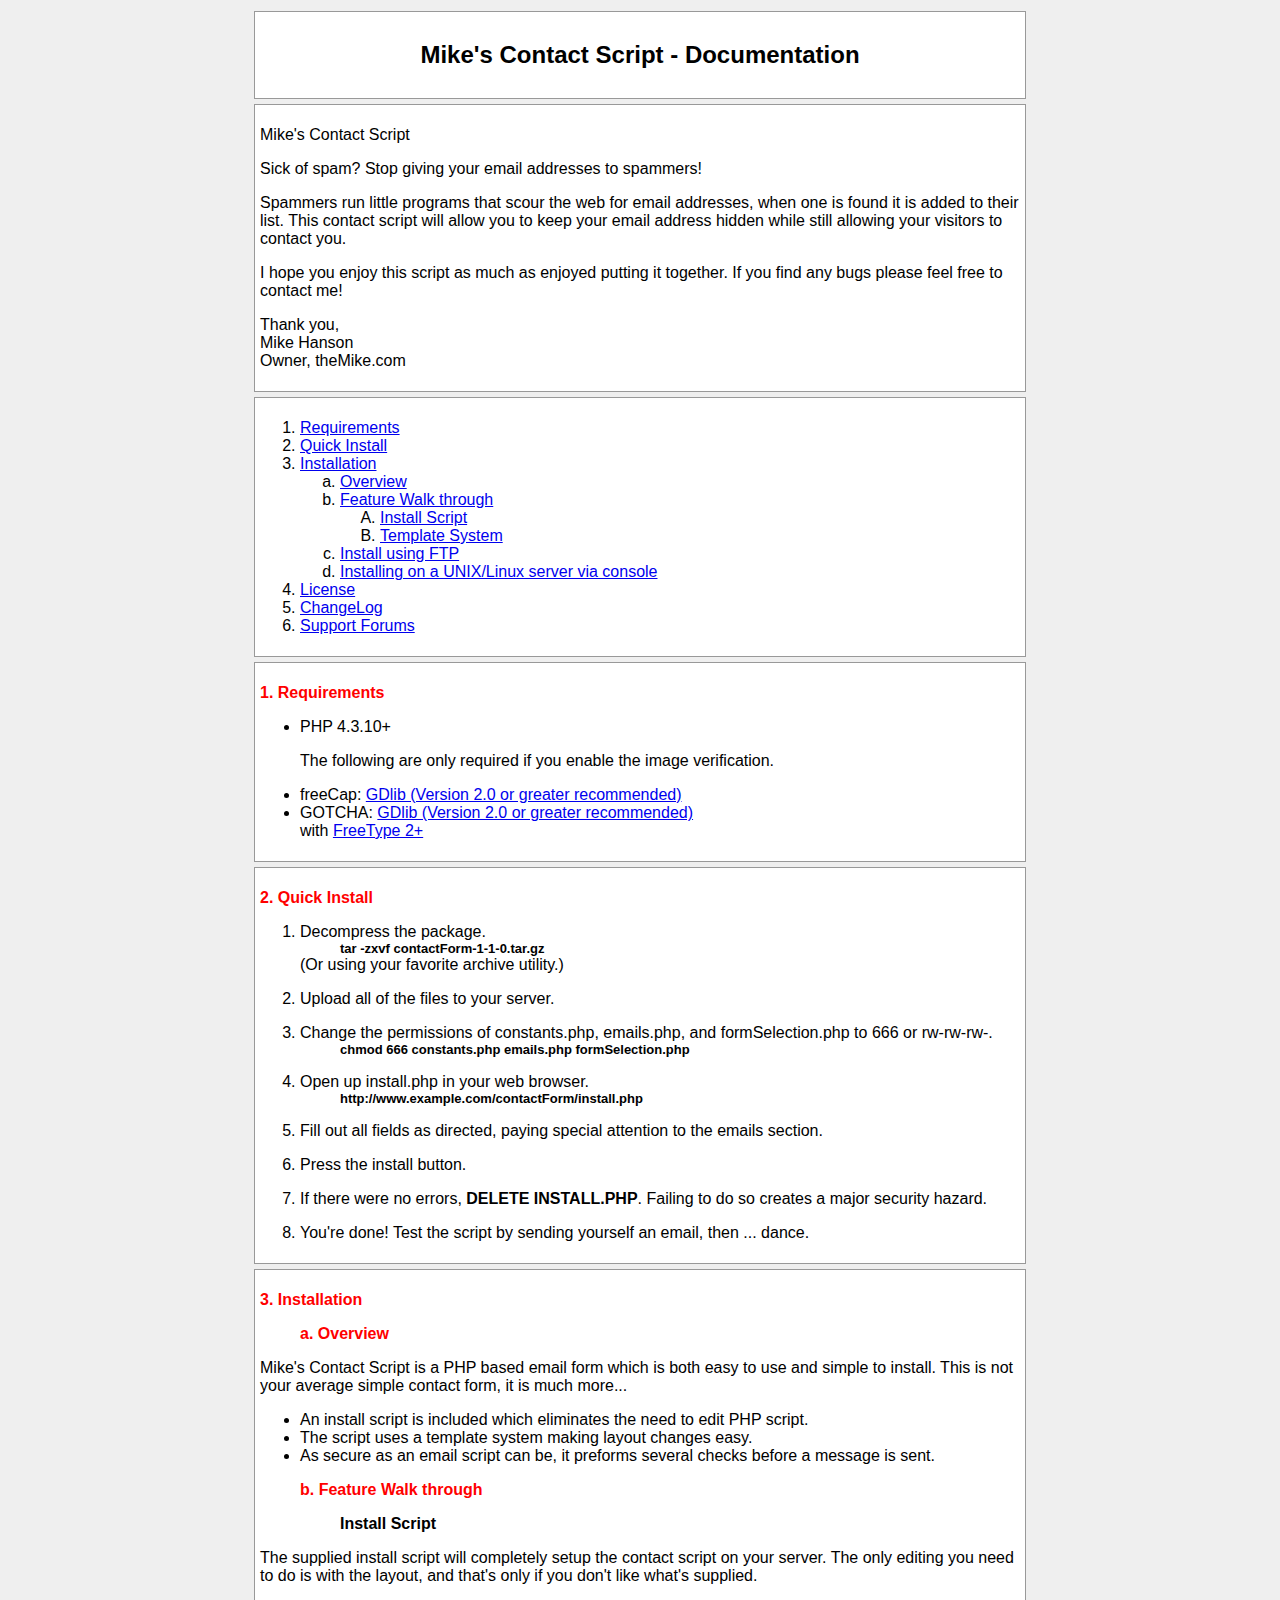
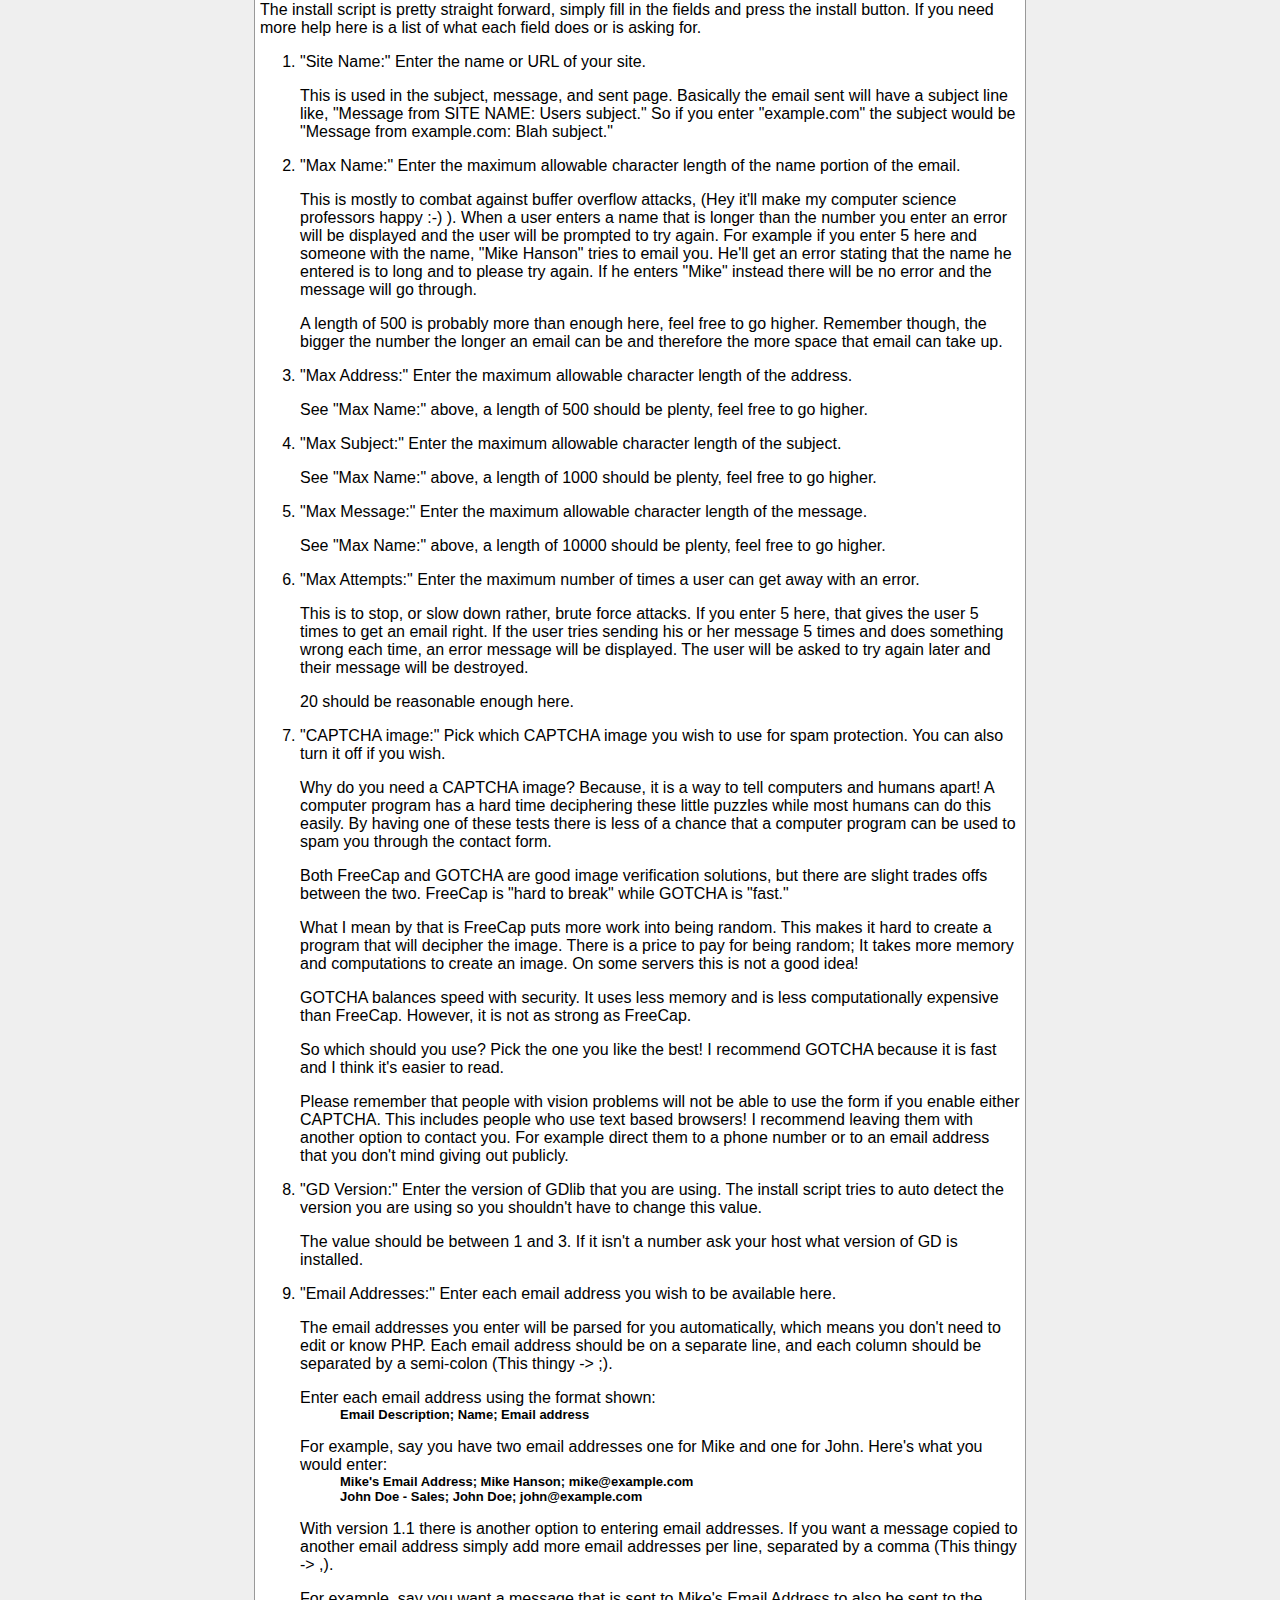
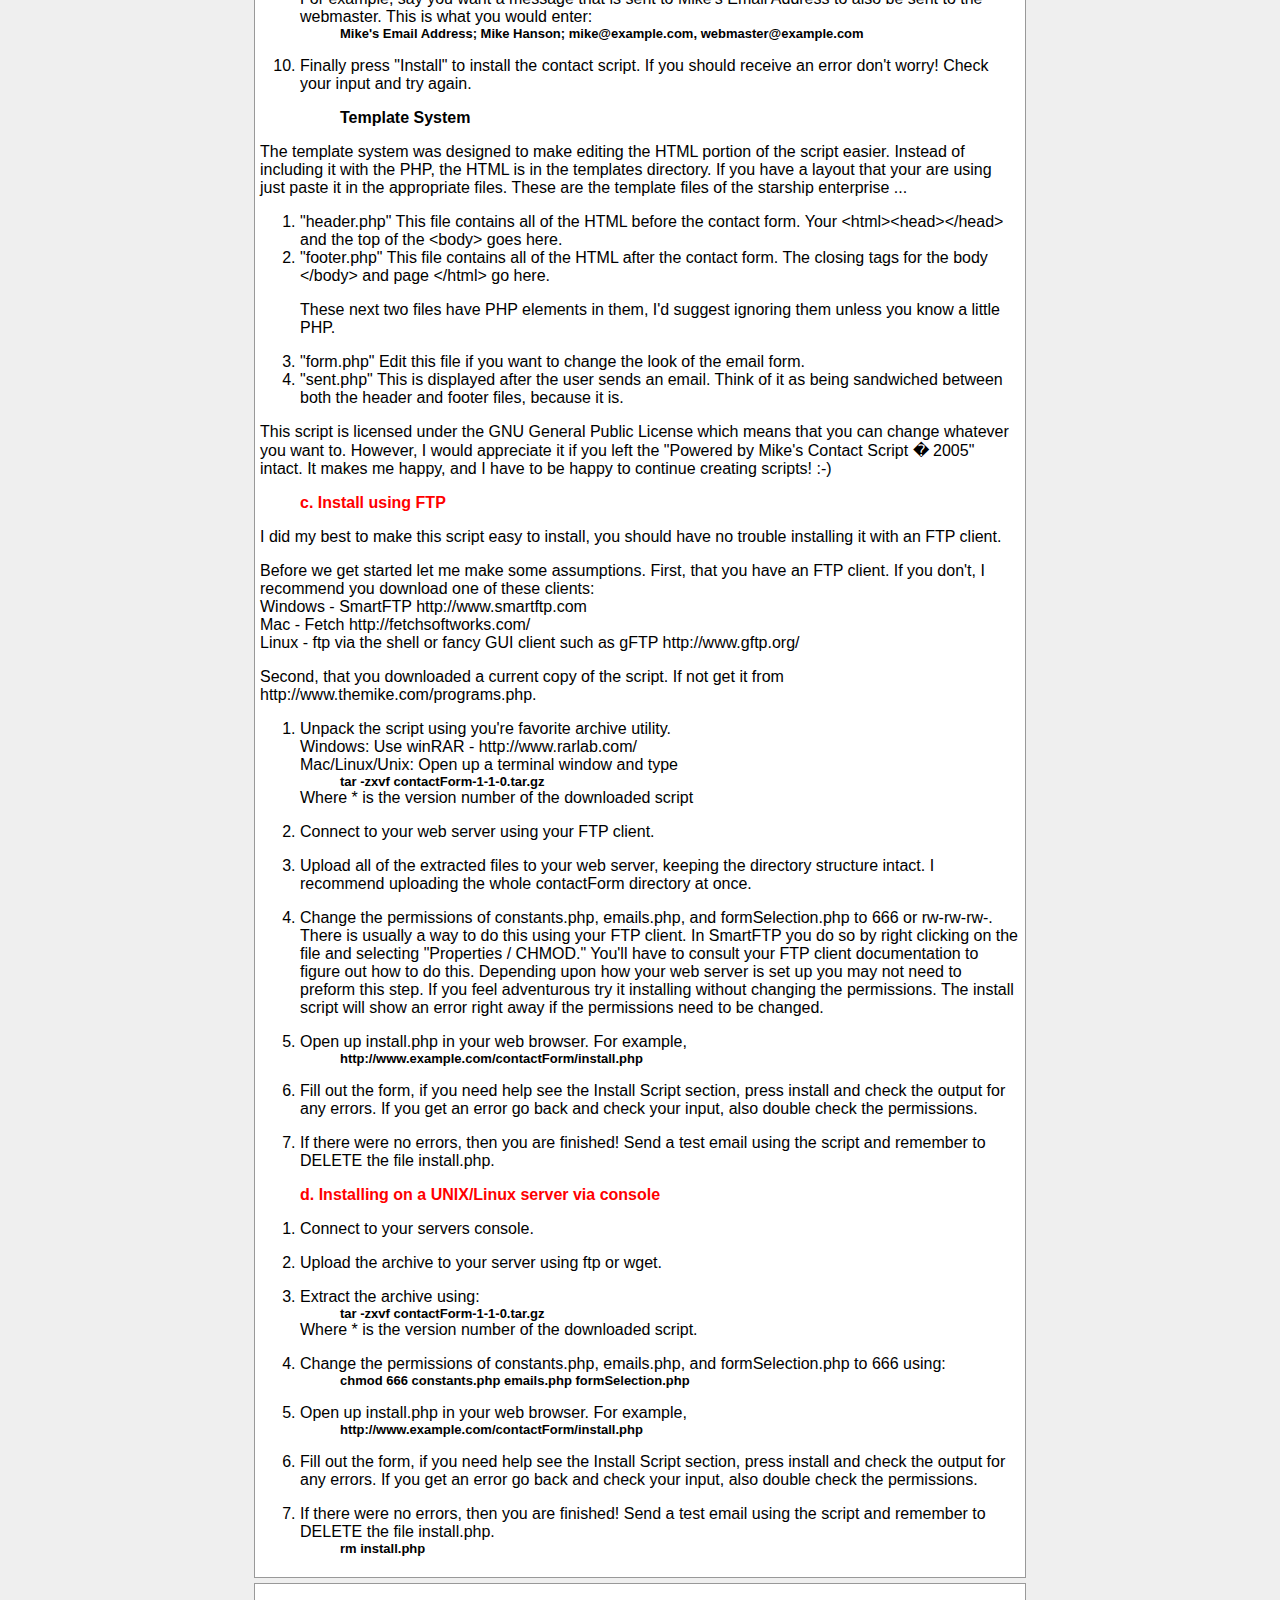
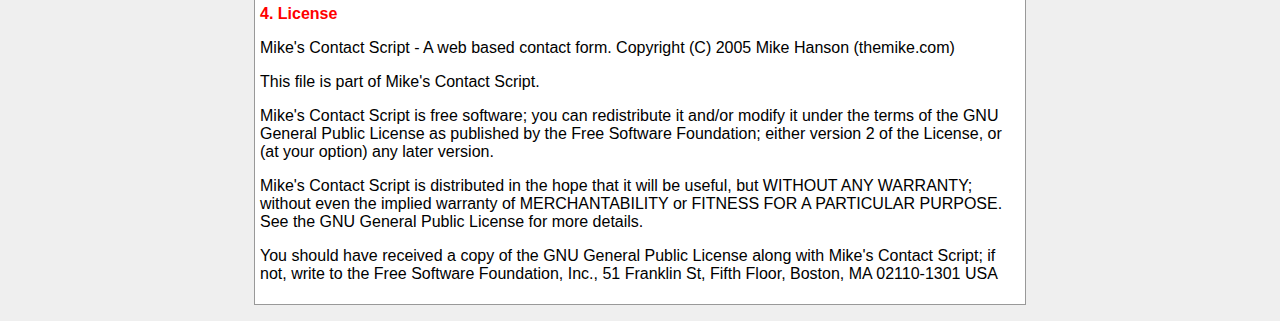
<file: contact/docs/README.html>
<html>
<head>
<title>Mike's Contact Script - Documentation</title>
<style type="text/css">
.center {
text-align:center;
}
.code {
font-size:small;
font-weight:bold;
margin-left:40px;
white-space:nowrap;
}
.header {
font-size:x-large;
font-weight:bold;
text-align:center;
}
.layout {
background-color:#FFFFFF;
border:1px solid #999999;
padding:5px;
margin-bottom:5px;
width:760px;
}
.level2list {
list-style-type:lower-alpha;
}
.level3list {
list-style-type:upper-alpha;
}
.l2title {
color:#FF0000;
font-weight:bold;
margin-left:40px;
}
.l3title {
color:#000000;
font-weight:bold;
margin-left:80px;
}
.main {
font-family:Verdana,Arial,Helvetica,sans-serif;
margin-left:auto;
margin-right:auto;
}
.title {
color:#FF0000;
font-weight:bold;
}
body {
background-color:#EFEFEF;
}
</style>
</head>

<body>

<table align="center" class="main">
<tr>
<td>

<div class="layout">
<p class="header">Mike's Contact Script - Documentation</p>
</div>

<div class="layout"><p>Mike's Contact Script</p>

<p>Sick of spam?  Stop giving your email addresses to spammers!</p>

<p>Spammers run little programs that scour the web for email addresses, when one is found it is added to their list.  This contact script will allow you to keep your email address hidden while still allowing your visitors to contact you.</p>

<p>I hope you enjoy this script as much as enjoyed putting it together.  If you find any bugs please feel free to contact me!</p>

<p>Thank you,<br>
Mike Hanson<br>
Owner, theMike.com</p></div>

<div class="layout">
<ol>
<li><a href="#requirements">Requirements</a></li>
<li><a href="#quick">Quick Install</a></li>
<li><a href="#install">Installation</a></li>
<ol class="level2list">
<li><a href="#overview">Overview</a></li>
<li><a href="#walkthrough">Feature Walk through</a></li>
<ol class="level3list">
<li><a href="#instScript">Install Script</a></li>
<li><a href="#tempSystem">Template System</a></li>
</ol>
<li><a href="#ftp">Install using FTP</a></li>
<li><a href="#console">Installing on a UNIX/Linux server via console</a></li>
</ol>
<li><a href="#license">License</a></li>
<li><a href="ChangeLog.txt">ChangeLog</a></li>
<li><a href="http://www.themike.com/forums/viewforum.php?f=8">Support Forums</a></li>
</ol>
</div>

<div class="layout">
<a name="requirements"><p class="title">1. Requirements</p></a>
<ul>
<li>PHP 4.3.10+</li>
<p>The following are only required if you enable the image verification.</p>
<li>freeCap: <a href="http://www.boutell.com/gd/">GDlib (Version 2.0 or greater recommended)</a></li>
<li>GOTCHA: <a href="http://www.boutell.com/gd/">GDlib (Version 2.0 or greater recommended)</a>
<br>with <a href="http://www.freetype.org/">FreeType 2+</a></li>
</ul>
</div>

<div class="layout">
<a name="quick"><p class="title">2. Quick Install</p></a>
<ol>
<li><p>Decompress the package.<br>
<span class="code">tar -zxvf contactForm-1-1-0.tar.gz</span><br>
(Or using your favorite archive utility.)</p></li>
<li><p>Upload all of the files to your server.</li>
<li><p>Change the permissions of constants.php, emails.php, and formSelection.php to 666 or rw-rw-rw-.<br>
<span class="code">chmod 666 constants.php emails.php formSelection.php</span></p></li>
<li><p>Open up install.php in your web browser.<br>
<span class="code">http://www.example.com/contactForm/install.php</span></p></li>
<li><p>Fill out all fields as directed, paying special attention to the emails section.</p></li>
<li><p>Press the install button.</p></li>
<li><p>If there were no errors, <b>DELETE INSTALL.PHP</b>.  Failing to do so creates a major security hazard.</p></li>
<li><p>You're done!  Test the script by sending yourself an email, then ... dance.</p></li>
</ol>
</div>

<div class="layout">
<a name="install"><p class="title">3.  Installation</p></a>
<p class="l2title"><a name="overview">a. Overview</a></p>
<p>Mike's Contact Script is a PHP based email form which is both easy to use and simple to install.  This is not your average simple contact form, it is much more...
<ul>
<li>An install script is included which eliminates the need to edit PHP script.</li>
<li>The script uses a template system making layout changes easy.</li>
<li>As secure as an email script can be, it preforms several checks before a message is sent.</li>
</ul></p>

<p class="l2title"><a name="walkthrough">b. Feature Walk through</a></p>
<p class="l3title"><a name="instScript">Install Script</a></p>
<p>The supplied install script will completely setup the contact script on your server.  The only editing you need to do is with the layout, and that's only if you don't like what's supplied.</p>

<p>The install script is pretty straight forward, simply fill in the fields and press the install button.  If you need more help here is a list of what each field does or is asking for.</p>
<ol>
<li><p>"Site Name:"  Enter the name or URL of your site.</p>
<p>This is used in the subject, message, and sent page.  Basically the email sent will have a subject line like, "Message from SITE NAME: Users subject."  So if you enter "example.com" the subject would be "Message from example.com: Blah subject."</p></li>

<li><p>"Max Name:"  Enter the maximum allowable character length of the name portion of the email.</p>

<p>This is mostly to combat against buffer overflow attacks, (Hey it'll make my computer science professors happy :-) ).  When a user enters a name that is longer than the number you enter an error will be displayed and the user will be prompted to try again.  For example if you enter 5 here and someone with the name, "Mike Hanson" tries to email you.  He'll get an error stating that the name he entered is to long and to please try again.  If he enters "Mike" instead there will be no error and the message will go through.</p>

<p>A length of 500 is probably more than enough here, feel free to go higher.  Remember though, the bigger the number the longer an email can be and therefore the more space that email can take up.</p></li>

<li><p>"Max Address:"  Enter the maximum allowable character length of the address.</p>
<p>See "Max Name:" above, a length of 500 should be plenty, feel free to go higher.</p></li>

<li><p>"Max Subject:"  Enter the maximum allowable character length of the subject.</p>
<p>See "Max Name:" above, a length of 1000 should be plenty, feel free to go higher.</p></li>

<li><p>"Max Message:"  Enter the maximum allowable character length of the message.</p>
<p>See "Max Name:" above, a length of 10000 should be plenty, feel free to go higher.</p></li>

<li><p>"Max Attempts:"  Enter the maximum number of times a user can get away with an error.</p>

<p>This is to stop, or slow down rather, brute force attacks.  If you enter 5 here, that gives the user 5 times to get an email right.  If the user tries sending his or her message 5 times and does something wrong each time, an error message will be displayed.  The user will be asked to try again later and their message will be destroyed.</p>

<p>20 should be reasonable enough here.</p></li>

<li><p>"CAPTCHA image:"  Pick which CAPTCHA image you wish to use for spam protection.  You can also turn it off if you wish.</p>

<p>Why do you need a CAPTCHA image?  Because, it is a way to tell computers and humans apart!  A computer program has a hard time deciphering these little puzzles while most humans can do this easily.  By having one of these tests there is less of a chance that a computer program can be used to spam you through the contact form.</p>

<p>Both FreeCap and GOTCHA are good image verification solutions, but there are slight trades offs between the two.  FreeCap is "hard to break" while GOTCHA is "fast."</p>

<p>What I mean by that is FreeCap puts more work into being random.  This makes it hard to create a program that will decipher the image.  There is a price to pay for being random; It takes more memory and computations to create an image.  On some servers this is not a good idea!</p>

<p>GOTCHA balances speed with security.  It uses less memory and is less computationally expensive than FreeCap.  However, it is not as strong as FreeCap.</p>

<p>So which should you use?  Pick the one you like the best!  I recommend GOTCHA because it is fast and I think it's easier to read.</p>

<p>Please remember that people with vision problems will not be able to use the form if you enable either CAPTCHA.  This includes people who use text based browsers!  I recommend leaving them with another option to contact you.  For example direct them to a phone number or to an email address that you don't mind giving out publicly.</p></li>

<li><p>"GD Version:"  Enter the version of GDlib that you are using.  The install script tries to auto detect the version you are using so you shouldn't have to change this value.</p>

<p>The value should be between 1 and 3. If it isn't a number ask your host what version of GD is installed.</p></li>

<li><p>"Email Addresses:"  Enter each email address you wish to be available here.

<p>The email addresses you enter will be parsed for you automatically, which means you don't need to edit or know PHP.  Each email address should be on a separate line, and each column should be separated by a semi-colon (This thingy -> ;).</p>

<p>Enter each email address using the format shown:<br>
<span class="code">Email Description; Name; Email address</span></p>

<p>For example, say you have two email addresses one for Mike and one for John.  Here's what you would enter:<br>
<span class="code">Mike's Email Address; Mike Hanson; mike@example.com</span><br>
<span class="code">John Doe - Sales; John Doe; john@example.com</span></p>

<p>With version 1.1 there is another option to entering email addresses.  If you want a message copied to another email address simply add more email addresses per line, separated by a comma (This thingy -> ,).</p>

<p>For example, say you want a message that is sent to Mike's Email Address to also be sent to the webmaster.  This is what you would enter:<br>
<span class="code">Mike's Email Address; Mike Hanson; mike@example.com, webmaster@example.com</span></p>
</li>

<li><p>Finally press "Install" to install the contact script.  If you should receive an error don't worry!  Check your input and try again.</p></li>
</ol>

<p class="l3title"><a name="tempSystem">Template System</a></p>
<p>The template system was designed to make editing the HTML portion of the script easier.   Instead of including it with the PHP, the HTML is in the templates directory.  If you have a layout that your are using just paste it in the appropriate files. These are the template files of the starship enterprise ...</p>
<ol>
<li>"header.php"  This file contains all of the HTML before the contact form.  Your &lt;html&gt;&lt;head&gt;&lt;/head&gt; and the top of the &lt;body&gt; goes here.</li>
<li>"footer.php"  This file contains all of the HTML after the contact form.  The closing tags for the body &lt;/body&gt; and page &lt;/html&gt; go here.</li>

<p>These next two files have PHP elements in them, I'd suggest ignoring them unless you know a little PHP.</p>
<li>"form.php"  Edit this file if you want to change the look of the email form.</li>
<li>"sent.php"  This is displayed after the user sends an email.  Think of it as being sandwiched between both the header and footer files, because it is.</li>
</ol>

<p>This script is licensed under the GNU General Public License which means that you can change whatever you want to.  However, I would appreciate it if you left the "Powered by Mike's Contact Script � 2005" intact.  It makes me happy, and I have to be happy to continue creating scripts! :-)</p>

<p class="l2title"><a name="ftp">c. Install using FTP</a></p>
<p>I did my best to make this script easy to install, you should have no trouble installing it with an FTP client.</p>

<p>Before we get started let me make some assumptions.  First, that you have an FTP client.  If you don't, I recommend you download one of these clients:<br>
Windows - SmartFTP http://www.smartftp.com<br>
Mac - Fetch http://fetchsoftworks.com/<br>
Linux - ftp via the shell or fancy GUI client such as gFTP http://www.gftp.org/</p>

<p>Second, that you downloaded a current copy of the script.  If not get it from http://www.themike.com/programs.php.</p>

<ol>
<li><p>Unpack the script using you're favorite archive utility.<br>
Windows: Use winRAR -  http://www.rarlab.com/<br>
Mac/Linux/Unix:  Open up a terminal window and type<br>
<span class="code">tar -zxvf contactForm-1-1-0.tar.gz</span><br>
Where * is the version number of the downloaded script</p></li>

<li><p>Connect to your web server using your FTP client.</p></li>

<li><p>Upload all of the extracted files to your web server, keeping the directory structure intact.  I recommend uploading the whole contactForm directory at once.</p></li>

<li><p>Change the permissions of constants.php, emails.php, and formSelection.php to 666 or rw-rw-rw-.  There is usually a way to do this using your FTP client.  In SmartFTP you do so by right clicking on the file and selecting "Properties / CHMOD."  You'll have to consult your FTP client documentation to figure out how to do this.

Depending upon how your web server is set up you may not need to preform this step.  If you feel adventurous try it installing without changing the permissions.  The install script will show an error right away if the permissions need to be changed.</p></li>

<li><p>Open up install.php in your web browser.  For example,<br>
<span class="code">http://www.example.com/contactForm/install.php</span></p></li>

<li><p>Fill out the form, if you need help see the Install Script section, press install and check the output for any errors.  If you get an error go back and check your input, also double check the permissions.</p></li>

<li><p>If there were no errors, then you are finished!  Send a test email using the script and remember to DELETE the file install.php.</p></li>
</ol>

<p class="l2title"><a name="console">d. Installing on a UNIX/Linux server via console</a></p>
<ol>
<li><p>Connect to your servers console.</p></li>

<li><p>Upload the archive to your server using ftp or wget.</p></li>

<li><p>Extract the archive using:<br>
<span class="code">tar -zxvf contactForm-1-1-0.tar.gz</span><br>
Where * is the version number of the downloaded script.</p></li>

<li><p>Change the permissions of constants.php, emails.php, and formSelection.php to 666 using:<br>
<span class="code">chmod 666 constants.php emails.php formSelection.php</span></p></li>

<li><p>Open up install.php in your web browser.  For example,<br>
<span class="code">http://www.example.com/contactForm/install.php</span></p></li>

<li><p>Fill out the form, if you need help see the Install Script section, press install and check the output for any errors.  If you get an error go back and check your input, also double check the permissions.</p></li>

<li><p>If there were no errors, then you are finished!  Send a test email using the script and remember to DELETE the file install.php.<br>
<span class="code">rm install.php</span></p></li>
</ol>
</div>

<div class="layout">
<p class="title"><a name="license">4. License</a></p>

<p>Mike's Contact Script - A web based contact form.
Copyright (C) 2005  Mike Hanson (themike.com)</p>

<p>This file is part of Mike's Contact Script.</p>

<p>Mike's Contact Script is free software; you can redistribute it and/or modify
it under the terms of the GNU General Public License as published by
the Free Software Foundation; either version 2 of the License, or
(at your option) any later version.</p>

<p>Mike's Contact Script is distributed in the hope that it will be useful,
but WITHOUT ANY WARRANTY; without even the implied warranty of
MERCHANTABILITY or FITNESS FOR A PARTICULAR PURPOSE.  See the
GNU General Public License for more details.</p>

<p>You should have received a copy of the GNU General Public License
along with Mike's Contact Script; if not, write to the Free Software
Foundation, Inc., 51 Franklin St, Fifth Floor, Boston, MA  02110-1301  USA</p>
</div>

</td>
</tr>
</table>

</body>
</html>
</file>
